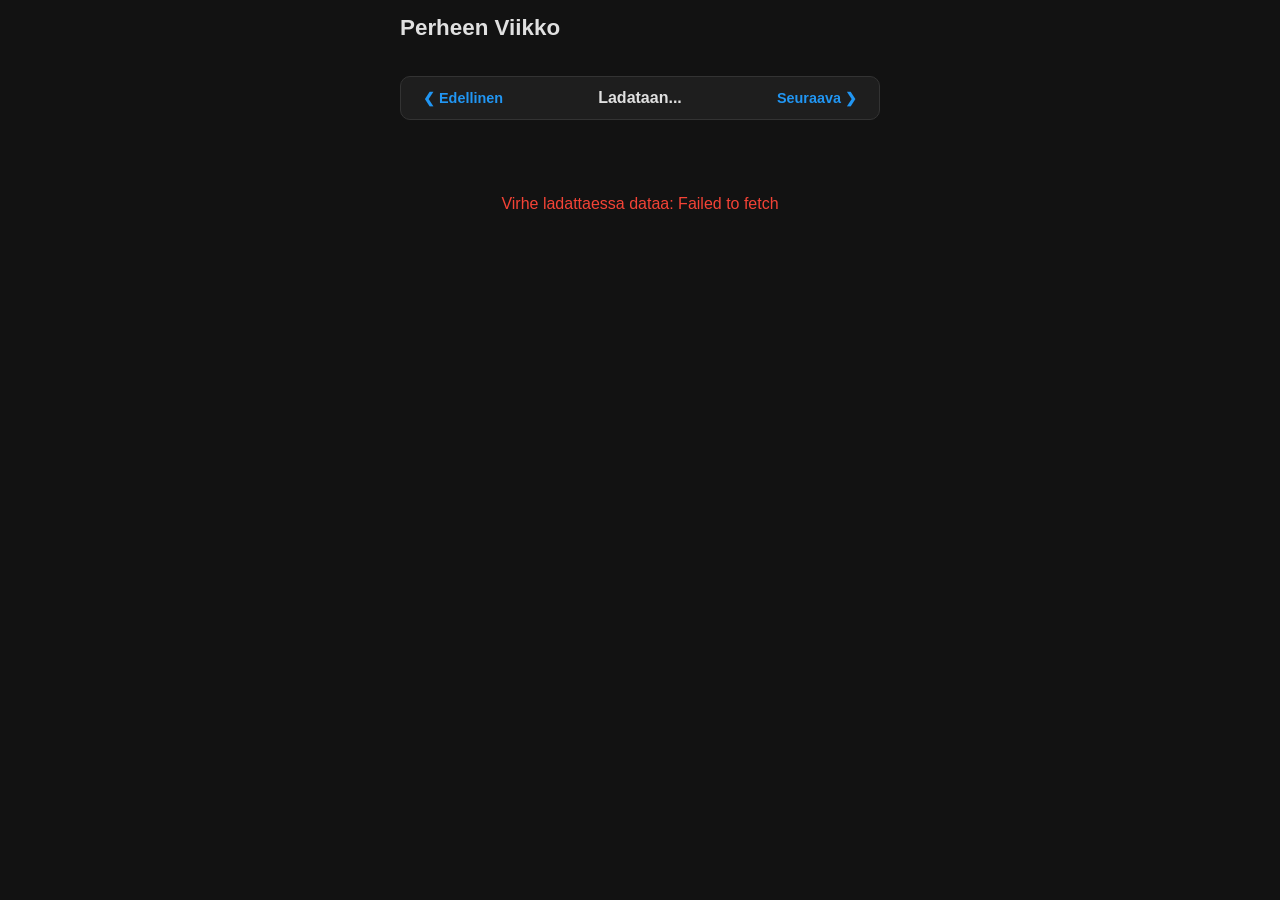
<file: index.html>
<!DOCTYPE html>
<html lang="fi">
<head>
    <meta charset="UTF-8">
    <meta name="viewport" content="width=device-width, initial-scale=1.0">
    <title>Perheen Viikko</title>

    <!-- PWA Settings & Manifest -->
    <link rel="manifest" href="manifest.json">
    <meta name="theme-color" content="#121212">
    <meta name="mobile-web-app-capable" content="yes">
    <meta name="apple-mobile-web-app-capable" content="yes">
    <meta name="apple-mobile-web-app-status-bar-style" content="black-translucent">
    <meta name="apple-mobile-web-app-title" content="Perheen Viikko">

    <!-- App Icons -->
    <link rel="icon" type="image/svg+xml" href="icons/icon.svg">
    <link rel="icon" type="image/png" sizes="192x192" href="icons/icon-192.png">
    <link rel="apple-touch-icon" href="icons/apple-touch-icon.png">

    <link rel="stylesheet" href="style.css">
</head>
<body>

    <div class="container">
        <!-- Offline-ilmoituspalkki -->
        <div id="offline-banner" class="offline-banner hidden">
            <span>⚡ Olet offline-tilassa. Näytetään välimuistissa olevat tiedot.</span>
        </div>

        <header>
            <div class="header-content">
                <h1>Perheen Viikko</h1>
                <button id="pwa-install-btn" class="install-btn hidden" onclick="installPWA()">
                    📲 Asenna sovellus
                </button>
            </div>
        </header>

        <!-- Henkilövalikko -->
        <div id="tabs-container" class="tabs"></div>

        <!-- Viikkonavigaatio (Nuolet ja viikon otsikko) -->
        <div class="week-nav">
            <button class="nav-btn" onclick="vaihdaViikkoa(-1)">❮ Edellinen</button>
            <div id="week-title" class="week-title">Ladataan...</div>
            <button class="nav-btn" onclick="vaihdaViikkoa(1)">Seuraava ❯</button>
        </div>

        <!-- Viikon päiväpalkki (ma-su) -->
        <div class="day-bar-container">
            <div id="days-container" class="days-grid"></div>
        </div>

        <!-- Loman ilmoitusalue -->
        <div id="holiday-container"></div>

        <!-- Ruokalistalaatikko -->
        <div id="lunch-container"></div>

        <!-- Tapahtumat -->
        <div id="events-container">
            <div class="loading">Ladataan kalenteria...</div>
        </div>
    </div>

    <script src="script.js"></script>
</body>
</html>
</file>
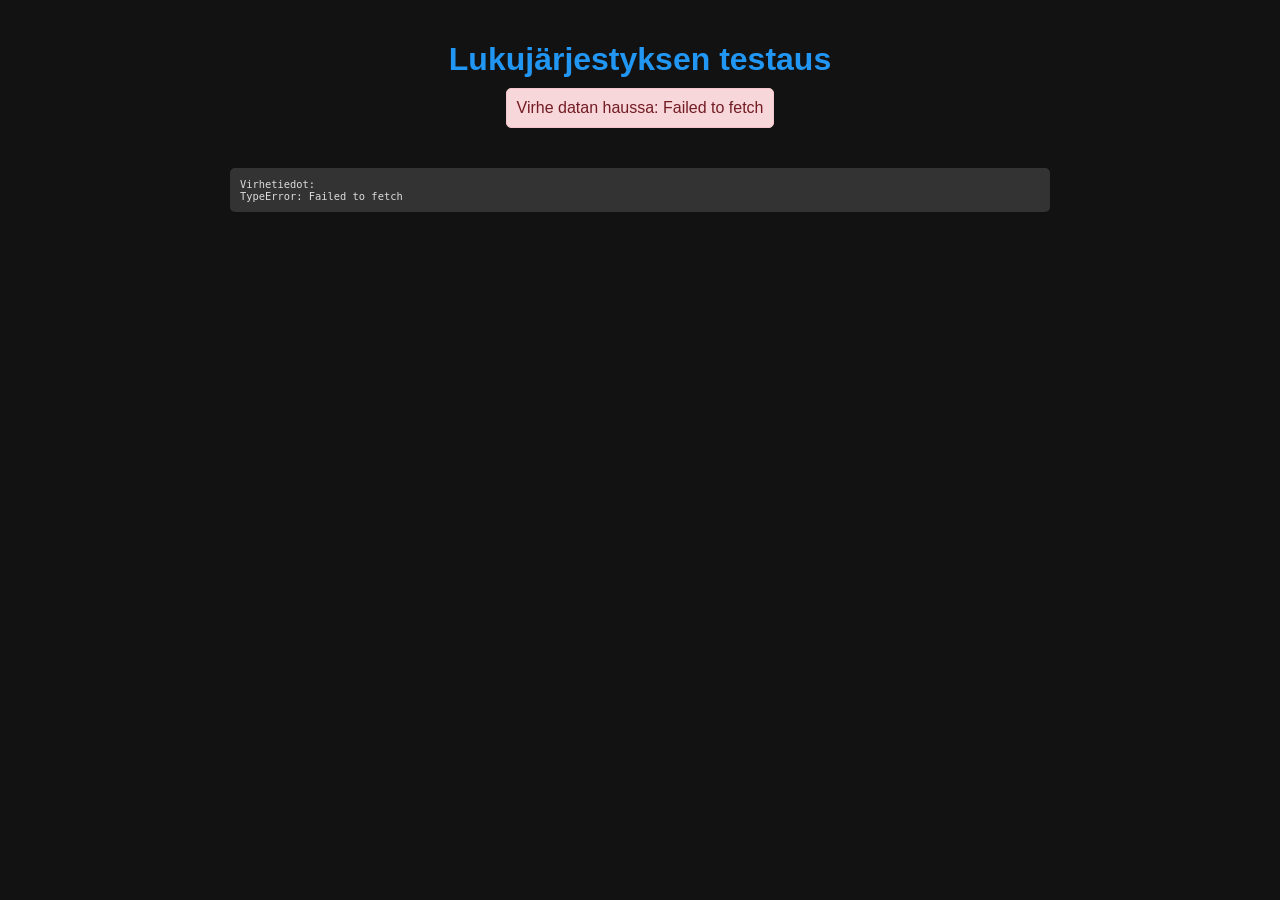
<file: testi.html>
<!DOCTYPE html>
<html lang="fi">
<head>
    <meta charset="UTF-8">
    <meta name="viewport" content="width=device-width, initial-scale=1.0">
    <title>Datan haun testaus (Tumma teema)</title>
    <style>
        /* --- Tumman teeman tyylit --- */
        :root {
            --bg-color: #121212;
            --card-bg: #1e1e1e;
            --text-primary: #e0e0e0;
            --text-secondary: #a0a0a0;
            --accent-blue: #2196f3;
            --accent-green: #4caf50;
            --accent-orange: #ff9800;
            --border-color: #333;
        }

        body {
            font-family: 'Segoe UI', Roboto, Helvetica, Arial, sans-serif;
            background-color: var(--bg-color);
            color: var(--text-primary);
            margin: 0;
            padding: 20px;
            display: flex;
            flex-direction: column;
            align-items: center;
        }

        h1 {
            color: var(--accent-blue);
            margin-bottom: 10px;
        }

        #status {
            margin-bottom: 20px;
            padding: 10px;
            border-radius: 5px;
            max-width: 600px;
            text-align: center;
        }

        .status-loading {
            background-color: #fff3cd;
            color: #856404;
            border: 1px solid #ffeeba;
        }

        .status-success {
            background-color: #d4edda;
            color: #155724;
            border: 1px solid #c3e6cb;
        }

        .status-error {
            background-color: #f8d7da;
            color: #721c24;
            border: 1px solid #f5c6cb;
        }

        #data-container {
            width: 100%;
            max-width: 800px;
            display: flex;
            flex-direction: column;
            gap: 15px;
        }

        /* --- Tapahtumakortin tyylit --- */
        .event-card {
            background-color: var(--card-bg);
            border: 1px solid var(--border-color);
            border-radius: 8px;
            padding: 15px;
            display: flex;
            flex-direction: column;
            box-shadow: 0 2px 5px rgba(0,0,0,0.3);
            position: relative;
        }

        /* Värikoodattu pystyviiva reunaan */
        .event-card.Koulu { border-left: 5px solid var(--accent-blue); }
        .event-card.Treenit { border-left: 5px solid var(--accent-green); }
        .event-card.Muu { border-left: 5px solid var(--accent-orange); }

        .event-header {
            display: flex;
            justify-content: space-between;
            margin-bottom: 5px;
        }

        .event-time {
            font-weight: bold;
            font-size: 1.1em;
            color: var(--text-primary);
        }

        .event-name {
            color: var(--text-secondary);
            font-size: 0.9em;
            margin-right: 10px;
        }

        .event-subject {
            font-size: 1.2em;
            margin-bottom: 5px;
            font-weight: 500;
        }

        .event-meta {
            font-size: 0.85em;
            color: var(--text-secondary);
            display: flex;
            justify-content: space-between;
        }

        pre {
            background: #333;
            padding: 10px;
            overflow-x: auto;
            border-radius: 5px;
            font-size: 0.8em;
            color: #ddd;
            margin-top: 20px;
            width: 100%;
            max-width: 800px;
            display: none; /* Piilotettu oletuksena, näytetään jos haku epäonnistuu */
        }

    </style>
</head>
<body>

    <h1>Lukujärjestyksen testaus</h1>
    <div id="status" class="status-loading">Haetaan dataa Google Sheetsistä...</div>

    <!-- Tähän diviin JavaScript piirtää tapahtumat -->
    <div id="data-container">
        <!-- Esimerkki miltä kortti näyttää staattisena: -->
        <!-- 
        <div class="event-card Koulu">
            <div class="event-header">
                <span class="event-time">08:00 - 13:45</span>
                <div>
                    <span class="event-name">Maija</span>
                </div>
            </div>
            <div class="event-subject">Koulu</div>
            <div class="event-meta">
                <span>Luokka 4B</span>
                <span>Toistuu: joka viikko</span>
            </div>
        </div> 
        -->
    </div>
    
    <!-- Jos tulee virhe, raaka JSON näytetään tässä -->
    <pre id="raw-json"></pre>

    <script>
        // --- ASETUKSET ---
        // KORVAA TÄHEN OMA WEB APP URL -OSOITTEESI
        const WEB_APP_URL = "https://script.google.com/macros/s/AKfycbwtexVQWuAtTGr9qbgrwTmJK2lZCCkdrS7tqCG4mSggkxfyIEofiSHGYDT6QJZBW2-S/exec";

        // --- JAVASCRIPT LOGIIKKA ---
        
        async function haeData() {
            const statusDiv = document.getElementById('status');
            const container = document.getElementById('data-container');
            const rawJson = document.getElementById('raw-json');

            try {
                // Suoritetaan GET-pyyntö Apps Scriptille
                const response = await fetch(WEB_APP_URL);
                const result = await response.json();

                if (result.status === "success") {
                    statusDiv.textContent = "Datan haku onnistui! (Yhteensä " + result.data.length + " riviä)";
                    statusDiv.className = "status-success";
                    
                    // Piirretään data kortteina
                    naytaDataKortteina(result.data, container);

                    // Jos haluat nähdä raakadata konsolissa, poista kommentti:
                    // console.log("Saatu data:", result.data);

                } else {
                    throw new Error(result.message || "Tuntematon virhe Apps Scriptissä");
                }

            } catch (error) {
                statusDiv.textContent = "Virhe datan haussa: " + error.message;
                statusDiv.className = "status-error";
                console.error('Virhe:', error);
                
                // Näytetään virheviesti myös raakajson-kentässä
                rawJson.textContent = "Virhetiedot:\n" + error.toString();
                rawJson.style.display = "block";
            }
        }

        // Funktio, joka muuttaa JSON-datan HTML-korteiksi
        function naytaDataKortteina(data, container) {
            container.innerHTML = ''; // Tyhjennetään ensin loading-teksti

            if (data.length === 0) {
                container.innerHTML = '<p style="text-align: center; color: var(--text-secondary);">Ei tulevia tapahtumia taulukossa.</p>';
                return;
            }

            // Järjestetään data aikajärjestykseen (valinnainen)
            data.sort((a, b) => {
                if (a.Päivämäärä !== b.Päivämäärä) {
                    return (new Date(a.Päivämäärä)) - (new Date(b.Päivämäärä));
                }
                // Jos sama päivä, verrataan alkamisaikaa (merkkijonoina toimii tässä formaatissa)
                return a.Alkamisaika.localeCompare(b.Alkamisaika);
            });

            data.forEach(rivi => {
                // Ohitetaan tyhjät rivit
                if (!rivi.Aihe) return;

                const card = document.createElement('div');
                card.className = 'event-card';
                
                // Luokka tyylittelyä varten (esim. Aihe-sarakkeen perusteella)
                if (rivi.Aihe.includes('Koulu')) {
                    card.classList.add('Koulu');
                } else if (rivi.Aihe.includes('tre')) {
                    card.classList.add('Treenit');
                } else {
                    card.classList.add('Muu');
                }

                // Muotoillaan päivämäärä siistimmäksi (esim. suomalaiseen tyyliin)
                let pvmTeksti = rivi.Päivämäärä;
                try {
                   const pvmObj = new Date(rivi.Päivämäärä);
                   if(!isNaN(pvmObj.getTime())) {
                       pvmTeksti = pvmObj.toLocaleDateString('fi-FI');
                   }
                } catch (e) {}

                card.innerHTML = `
                    <div class="event-header">
                        <div>
                            <span class="event-time">${rivi.Alkamisaika} - ${rivi.Loppumisaika}</span>
                            <span class="event-name">(${rivi.Nimi})</span>
                        </div>
                         <span class="event-date">${pvmTeksti}</span>
                    </div>
                    <div class="event-subject">${rivi.Aihe}</div>
                    <div class="event-meta">
                        <span>${rivi.Toistuvuus || ''}</span>
                    </div>
                `;

                container.appendChild(card);
            });
        }

        // Suoritetaan haku sivun latautuessa
        haeData();

    </script>
</body>
</html>
</file>
<file: style.css>
:root {
    --bg-color: #121212;
    --card-bg: #1e1e1e;
    --card-hover: #252525;
    --text-primary: #e0e0e0;
    --text-secondary: #a0a0a0;
    --accent-blue: #2196f3;
    --accent-green: #4caf50;
    --accent-orange: #ff9800;
    --border-color: #333;
}

body {
    font-family: 'Segoe UI', Roboto, Helvetica, Arial, sans-serif;
    background-color: var(--bg-color);
    color: var(--text-primary);
    margin: 0;
    padding: 15px;
    display: flex;
    flex-direction: column;
    align-items: center;
}

.container {
    width: 100%;
    max-width: 480px;
}

header {
    margin-bottom: 15px;
}

.header-content {
    display: flex;
    justify-content: space-between;
    align-items: center;
    gap: 10px;
}

h1 {
    font-size: 1.4em;
    margin: 0;
    color: var(--text-primary);
}

/* --- PWA Install Button & Offline Banner --- */
.install-btn {
    background: linear-gradient(135deg, var(--accent-blue), #1565c0);
    color: #ffffff;
    border: none;
    padding: 6px 14px;
    border-radius: 20px;
    font-size: 0.85em;
    font-weight: 600;
    cursor: pointer;
    box-shadow: 0 2px 5px rgba(33, 150, 243, 0.3);
    transition: transform 0.2s, box-shadow 0.2s;
    white-space: nowrap;
}

.install-btn:hover {
    transform: translateY(-1px);
    box-shadow: 0 4px 10px rgba(33, 150, 243, 0.4);
}

.offline-banner {
    background-color: rgba(244, 67, 54, 0.15);
    border: 1px solid #f44336;
    color: #f44336;
    padding: 8px 12px;
    border-radius: 8px;
    font-size: 0.85em;
    text-align: center;
    margin-bottom: 15px;
    font-weight: 500;
}

.hidden {
    display: none !important;
}

/* --- Henkilövalikko (Tabit) --- */
.tabs {
    display: flex;
    gap: 8px;
    margin-bottom: 15px;
    overflow-x: auto;
    padding-bottom: 5px;
}

.tab-btn {
    background-color: var(--card-bg);
    color: var(--text-secondary);
    border: 1px solid var(--border-color);
    padding: 8px 16px;
    border-radius: 20px;
    cursor: pointer;
    font-size: 0.95em;
    font-weight: 500;
    white-space: nowrap;
    transition: all 0.2s;
}

.tab-btn.active {
    background-color: var(--accent-blue);
    color: white;
    border-color: var(--accent-blue);
}

/* --- Viikkonavigaatio (Nuolet) --- */
.week-nav {
    display: flex;
    justify-content: space-between;
    align-items: center;
    background-color: var(--card-bg);
    border: 1px solid var(--border-color);
    border-radius: 10px;
    padding: 8px 12px;
    margin-bottom: 15px;
}

.nav-btn {
    background: none;
    border: none;
    color: var(--accent-blue);
    font-weight: bold;
    cursor: pointer;
    font-size: 0.9em;
    padding: 5px 10px;
}

.nav-btn:hover {
    opacity: 0.8;
}

.week-title {
    font-size: 1em;
    font-weight: bold;
    color: var(--text-primary);
}

/* --- Päiväpalkki (Viikon 7 päivää rinnakkain) --- */
.day-bar-container {
    margin-bottom: 20px;
}

.days-grid {
    display: grid;
    grid-template-columns: repeat(7, 1fr); /* Asettaa kaikki 7 päivää vierekkäin */
    gap: 4px;
}

.day-btn {
    background-color: var(--card-bg);
    color: var(--text-secondary);
    border: 1px solid var(--border-color);
    padding: 8px 2px;
    border-radius: 8px;
    display: flex;
    flex-direction: column;
    align-items: center;
    justify-content: center;
    cursor: pointer;
    font-size: 0.75em;
    transition: all 0.2s;
}

.day-btn .day-num {
    font-size: 1.1em;
    font-weight: bold;
    color: var(--text-primary);
    margin-top: 2px;
}

.day-btn.active {
    background-color: var(--accent-blue);
    border-color: var(--accent-blue);
    color: white;
}

.day-btn.active .day-num {
    color: white;
}

/* --- Loman ilmoitusbanneri --- */
.holiday-banner {
    background-color: rgba(255, 152, 0, 0.15);
    border: 1px solid var(--accent-orange);
    color: var(--accent-orange);
    padding: 12px;
    border-radius: 8px;
    text-align: center;
    margin-bottom: 15px;
    font-weight: 500;
}

/* --- Tapahtumakortit --- */
#events-container {
    display: flex;
    flex-direction: column;
    gap: 12px;
}

.event-card {
    background-color: var(--card-bg);
    border: 1px solid var(--border-color);
    border-radius: 10px;
    padding: 14px;
    display: flex;
    flex-direction: column;
    box-shadow: 0 4px 6px rgba(0,0,0,0.2);
    border-left: 5px solid var(--accent-blue);
}

.event-card.treenit { border-left-color: var(--accent-green); }
.event-card.muu { border-left-color: var(--accent-orange); }
.event-card.koulu { border-left-color: var(--accent-blue); }

.event-header {
    display: flex;
    justify-content: space-between;
    align-items: center;
    margin-bottom: 6px;
}

.event-time {
    font-weight: bold;
    font-size: 1.05em;
    color: var(--text-primary);
}

/* Paikan tyyli kortin oikeassa laidassa */
.event-location {
    font-size: 0.85em;
    color: var(--accent-orange);
    background-color: rgba(255, 152, 0, 0.1);
    padding: 2px 8px;
    border-radius: 4px;
    font-weight: 500;
}

.event-subject {
    font-size: 1.15em;
    font-weight: 600;
    margin-bottom: 6px;
}

.event-meta {
    font-size: 0.85em;
    color: var(--text-secondary);
}

.no-events {
    text-align: center;
    color: var(--text-secondary);
    padding: 30px;
    background-color: var(--card-bg);
    border-radius: 10px;
    border: 1px dashed var(--border-color);
}

.loading, .error {
    text-align: center;
    padding: 40px;
    color: var(--text-secondary);
}
.error { color: #f44336; }

/* --- Ruokalistalaatikko --- */
.lunch-card {
    background-color: var(--card-bg);
    border: 1px solid var(--border-color);
    border-left: 5px solid #e91e63; /* Vaaleanpunainen/erottuva reuna ruoalle */
    border-radius: 10px;
    padding: 12px 14px;
    margin-bottom: 15px;
    font-size: 0.9em;
}

.lunch-title {
    font-weight: bold;
    color: var(--text-primary);
    margin-bottom: 4px;
    display: flex;
    justify-content: space-between;
}

.lunch-items {
    color: var(--text-secondary);
    line-height: 1.4;
}
</file>
